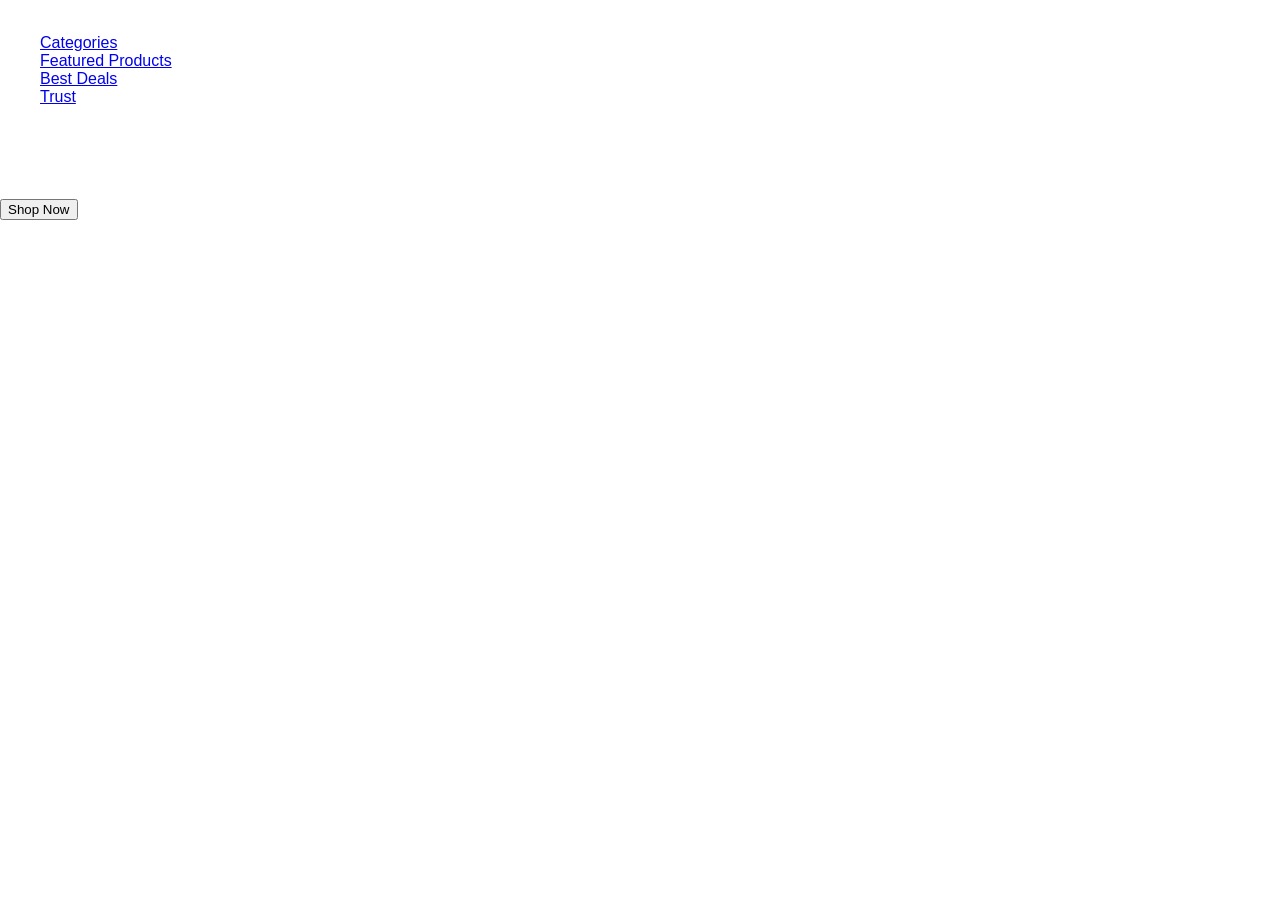
<file: index.html>
<!DOCTYPE html>
<html lang="en">
<head>
    <meta charset="UTF-8">
    <meta name="viewport" content="width=device-width, initial-scale=1.0">
    <title>Budget Bazar - Your Marketplace</title>
    <link rel="stylesheet" href="styles.css">
</head>
<body>

<header class="sticky-header">
    <div class="logo">Budget Bazar</div>
    <nav>
        <ul>
            <li><a href="#categories">Categories</a></li>
            <li><a href="#featured-products">Featured Products</a></li>
            <li><a href="#best-deals">Best Deals</a></li>
            <li><a href="#trust-section">Trust</a></li>
        </ul>
    </nav>
</header>

<section class="hero-banner">
    <h1>Welcome to Budget Bazar</h1>
    <p>Your one-stop shop for the best deals in India!</p>
    <button>Shop Now</button>
</section>

<section id="categories">
    <h2>Shop by Categories</h2>
    <div class="category-list">
        <div class="category">Electronics</div>
        <div class="category">Clothing</div>
        <div class="category">Home & Kitchen</div>
        <div class="category">Books</div>
        <div class="category">Sports</div>
    </div>
</section>

<section id="featured-products">
    <h2>Featured Products</h2>
    <div class="product-list">
        <div class="product">Product 1</div>
        <div class="product">Product 2</div>
        <div class="product">Product 3</div>
    </div>
</section>

<section id="best-deals">
    <h2>Best Deals</h2>
    <div class="deal-list">
        <div class="deal">Deal 1</div>
        <div class="deal">Deal 2</div>
        <div class="deal">Deal 3</div>
    </div>
</section>

<section id="trust-section">
    <h2>Why Trust Us?</h2>
    <p>We provide quality products with a money-back guarantee.</p>
    <p>Secure payments and dedicated customer service.</p>
    <p>All products delivered only within India.</p>
</section>

<footer>
    <p>&copy; 2026 Budget Bazar. All rights reserved.</p>
</footer>

</body> 
</html>
</file>
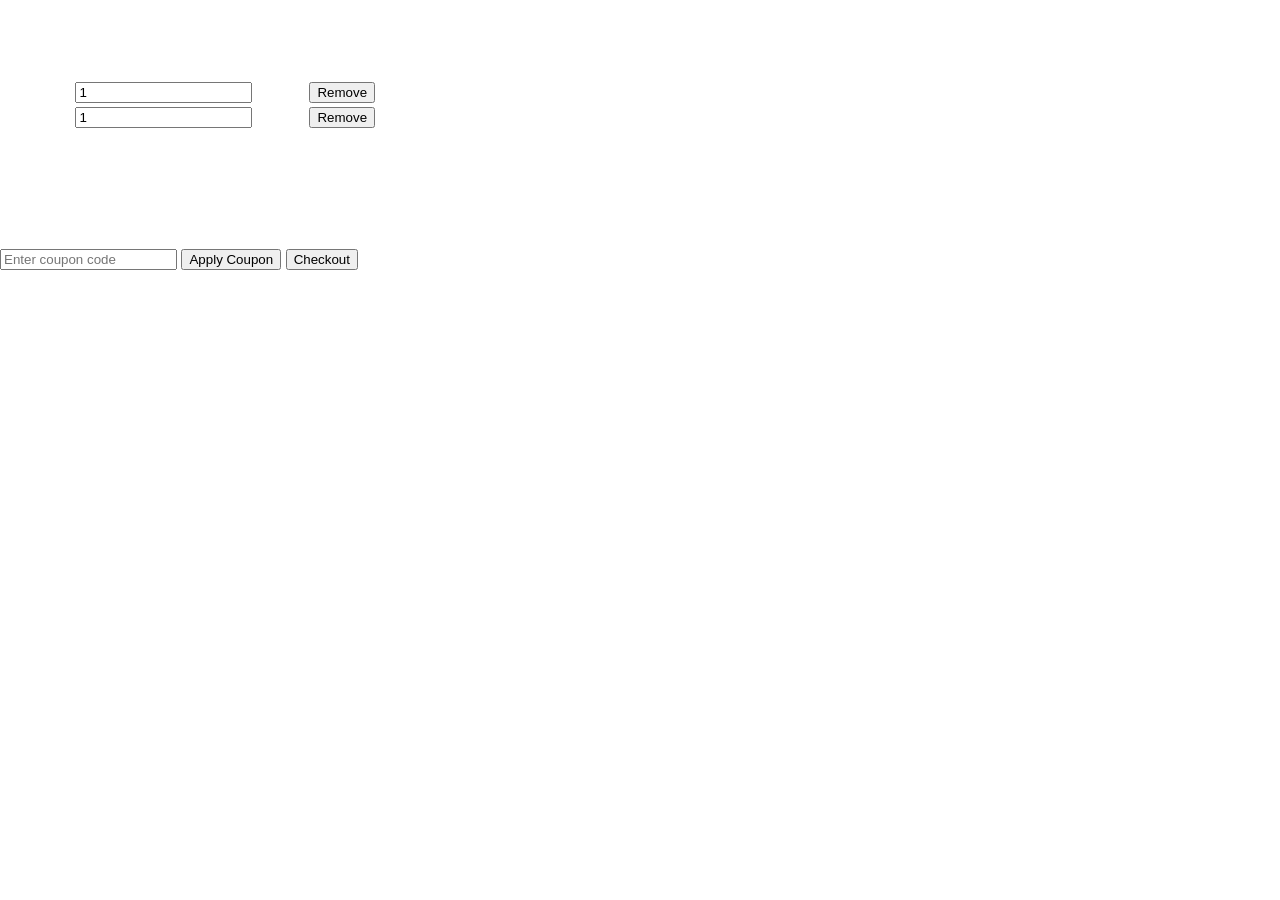
<file: cart.html>
<!DOCTYPE html>
<html lang="en">
<head>
    <meta charset="UTF-8">
    <meta name="viewport" content="width=device-width, initial-scale=1.0">
    <title>Shopping Cart</title>
    <link rel="stylesheet" href="styles.css">
</head>
<body>
    <h1>Your Shopping Cart</h1>
    <div class="cart">
        <table>
            <thead>
                <tr>
                    <th>Product</th>
                    <th>Quantity</th>
                    <th>Price</th>
                    <th>Remove</th>
                </tr>
            </thead>
            <tbody>
                <tr>
                    <td>Product 1</td>
                    <td><input type="number" value="1" min="1" /></td>
                    <td>$10.00</td>
                    <td><button>Remove</button></td>
                </tr>
                <tr>
                    <td>Product 2</td>
                    <td><input type="number" value="1" min="1" /></td>
                    <td>$20.00</td>
                    <td><button>Remove</button></td>
                </tr>
                <!-- Add more products as needed -->
            </tbody>
        </table>
        <div class="totals">
            <p>Subtotal: <span id="subtotal">$30.00</span></p>
            <p>Delivery Charge: <span id="delivery-charge">$5.00</span></p>
            <p>Grand Total: <span id="grand-total">$35.00</span></p>
        </div>
        <input type="text" id="coupon" placeholder="Enter coupon code" />
        <button id="apply-coupon">Apply Coupon</button>
        <button id="checkout">Checkout</button>
    </div>
    <script src="script.js"></script>
</body>
</html>
</file>
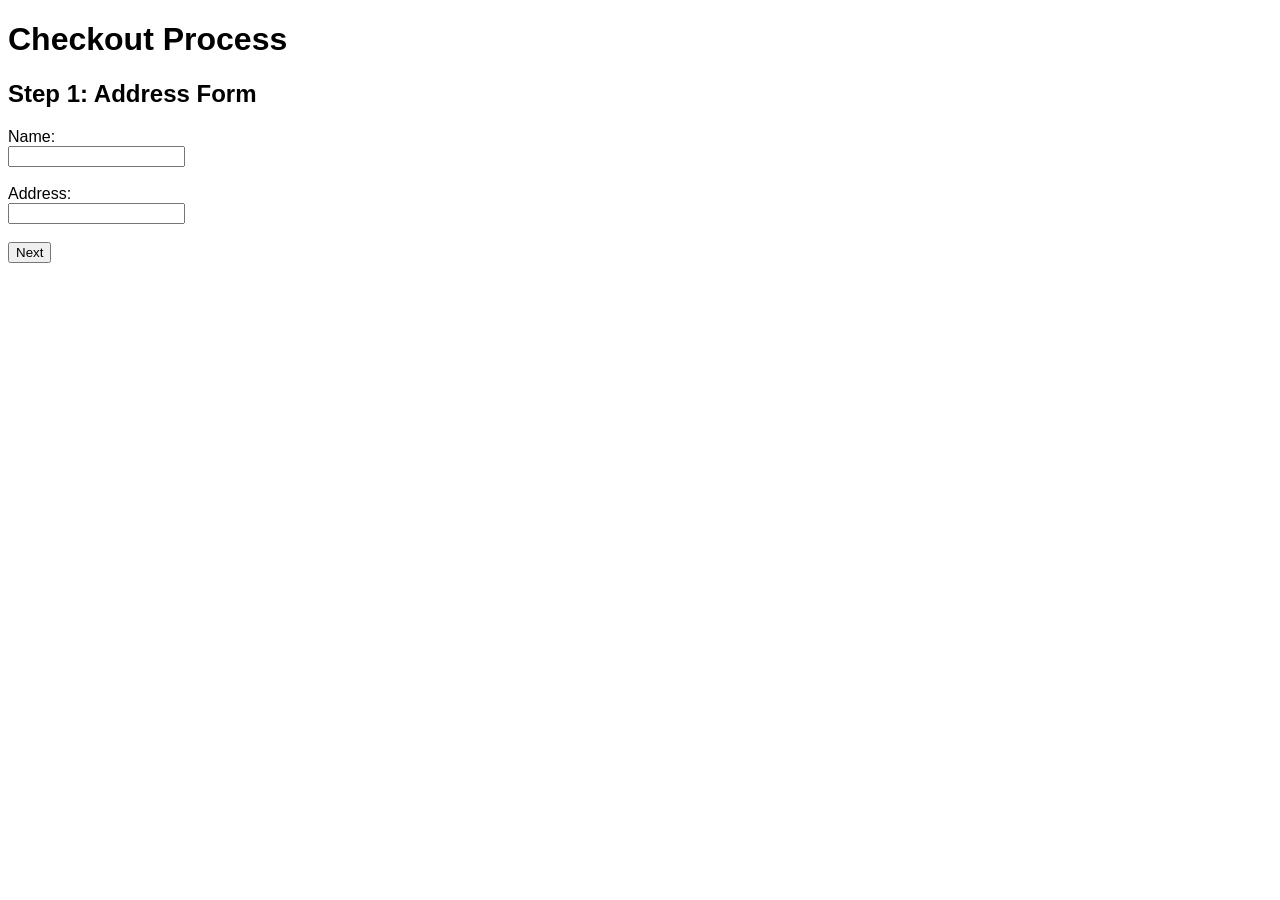
<file: checkout.html>
<!DOCTYPE html>
<html lang="en">
<head>
    <meta charset="UTF-8">
    <meta name="viewport" content="width=device-width, initial-scale=1.0">
    <title>Checkout</title>
    <style>
        body { font-family: Arial, sans-serif; }
        .hidden { display: none; }
        .step { margin: 20px 0; }
    </style>
</head>
<body>
    <h1>Checkout Process</h1>
    <div id="step1" class="step">
        <h2>Step 1: Address Form</h2>
        <form id="addressForm">
            <label for="name">Name:</label><br>
            <input type="text" id="name" name="name" required><br><br>
            <label for="address">Address:</label><br>
            <input type="text" id="address" name="address" required><br><br>
            <input type="button" value="Next" onclick="showPaymentStep()">
        </form>
    </div>
    <div id="step2" class="step hidden">
        <h2>Step 2: Payment Method</h2>
        <form id="paymentForm">
            <input type="radio" id="creditCard" name="paymentMethod" value="creditCard" required>
            <label for="creditCard">Credit Card</label><br>
            <input type="radio" id="paypal" name="paymentMethod" value="paypal">
            <label for="paypal">PayPal</label><br>
            <input type="button" value="Submit" onclick="submitForms()">
        </form>
    </div>

    <script>
        function showPaymentStep() {
            document.getElementById('step1').classList.add('hidden');
            document.getElementById('step2').classList.remove('hidden');
        }  

        function submitForms() {
            alert('Forms submitted.');
            // Here you can handle form submission to the backend.
        }
    </script>
</body>
</html>
</file>
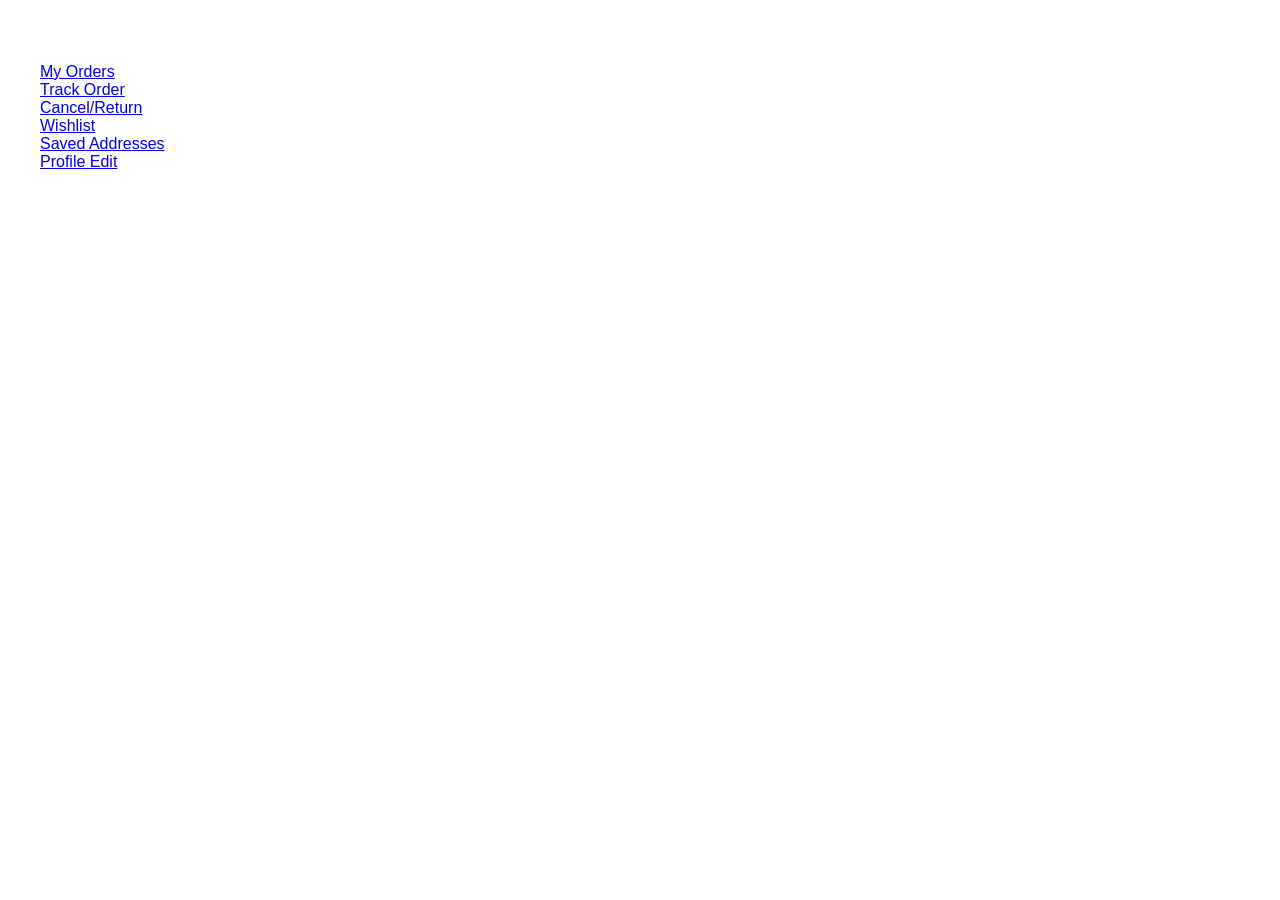
<file: my-orders.html>
<!DOCTYPE html>
<html lang="en">
<head>
    <meta charset="UTF-8">
    <meta name="viewport" content="width=device-width, initial-scale=1.0">
    <title>My Orders - User Dashboard</title>
    <link rel="stylesheet" href="styles.css">
</head>
<body>
    <header>
        <h1>User Dashboard</h1>
        <nav>
            <ul>
                <li><a href="#my-orders">My Orders</a></li>
                <li><a href="#track-order">Track Order</a></li>
                <li><a href="#cancel-return">Cancel/Return</a></li>
                <li><a href="#wishlist">Wishlist</a></li>
                <li><a href="#saved-addresses">Saved Addresses</a></li>
                <li><a href="#profile-edit">Profile Edit</a></li>
            </ul>
        </nav>
    </header>
    <main>
        <section id="my-orders">
            <h2>My Orders</h2>
            <p>List of your recent orders will be displayed here.</p>
        </section>
        <section id="track-order">
            <h2>Track Order</h2>
            <p>Track your orders with tracking numbers.</p>
        </section>
        <section id="cancel-return">
            <h2>Cancel/Return</h2>
            <p>Information regarding cancellation and returns.</p>
        </section>
        <section id="wishlist">
            <h2>Wishlist</h2>
            <p>Your saved items for future purchase.</p>
        </section>
        <section id="saved-addresses">
            <h2>Saved Addresses</h2>
            <p>Manage your saved addresses.</p>
        </section>
        <section id="profile-edit">
            <h2>Profile Edit</h2>
            <p>Edit your profile information.</p>
        </section>
    </main>
    <footer>
        <p>&copy; 2026 Budget Bazar. All rights reserved.</p>
    </footer>
</body>
</html>
</file>
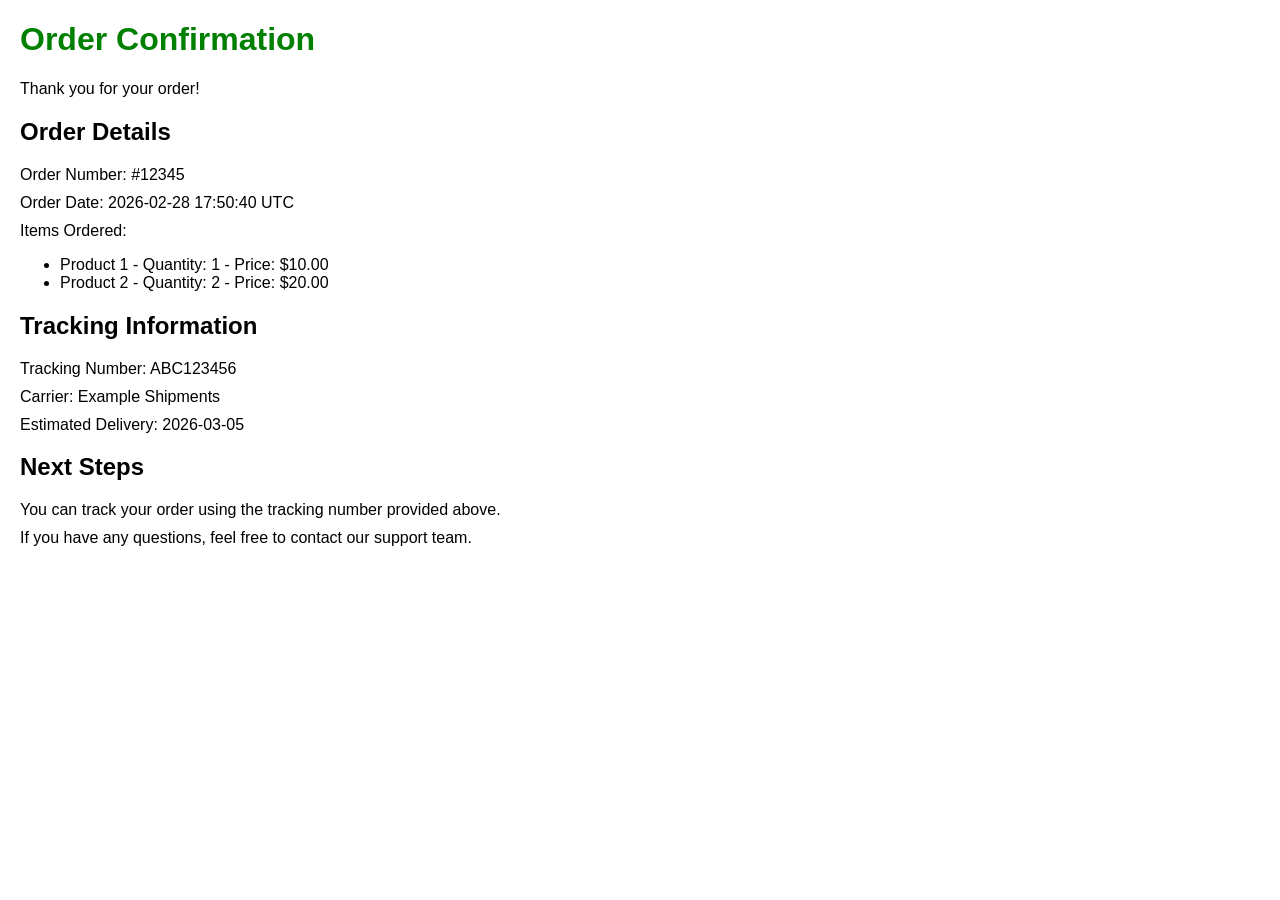
<file: order-success.html>
<!DOCTYPE html>
<html lang="en">
<head>
    <meta charset="UTF-8">
    <meta name="viewport" content="width=device-width, initial-scale=1.0">
    <title>Order Confirmation</title>
    <style>
        body { font-family: Arial, sans-serif; margin: 20px; }
        h1 { color: green; }
        p { margin: 10px 0; }
    </style>
</head>
<body>
    <h1>Order Confirmation</h1>
    <p>Thank you for your order!</p>
    <h2>Order Details</h2>
    <p>Order Number: #12345</p>
    <p>Order Date: 2026-02-28 17:50:40 UTC</p>
    <p>Items Ordered:</p>
    <ul>
        <li>Product 1 - Quantity: 1 - Price: $10.00</li>
        <li>Product 2 - Quantity: 2 - Price: $20.00</li>
    </ul>
    <h2>Tracking Information</h2>
    <p>Tracking Number: ABC123456</p>
    <p>Carrier: Example Shipments</p>
    <p>Estimated Delivery: 2026-03-05</p>
    <h2>Next Steps</h2>
    <p>You can track your order using the tracking number provided above.</p>
    <p>If you have any questions, feel free to contact our support team.</p>
</body>
</html>
</file>
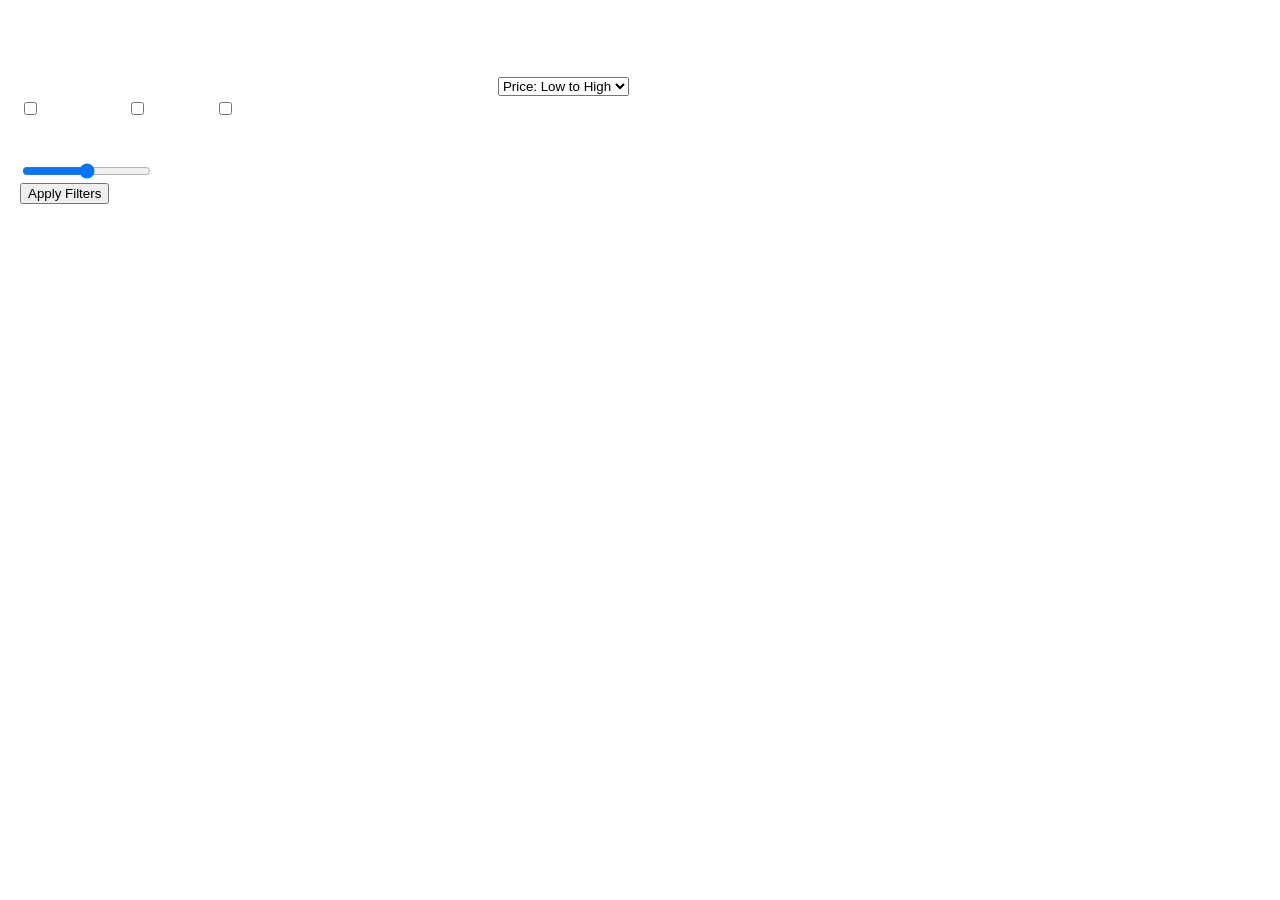
<file: products.html>
<!DOCTYPE html>
<html lang="en">
<head>
    <meta charset="UTF-8">
    <meta name="viewport" content="width=device-width, initial-scale=1.0">
    <title>Product Listing</title>
    <link rel="stylesheet" href="styles.css">
</head>
<body>
    <div class="container">
        <aside class="filters">
            <h2>Filters</h2>
            <div class="filter-category">
                <h3>Category</h3>
                <label><input type="checkbox" value="electronics"> Electronics</label>
                <label><input type="checkbox" value="clothing"> Clothing</label>
                <label><input type="checkbox" value="home"> Home</label>
            </div>
            <div class="filter-price">
                <h3>Price Range</h3>
                <input type="range" min="0" max="1000" step="10" value="500">
            </div>
            <button id="apply-filters">Apply Filters</button>
        </aside>
        <main class="product-grid">
            <h1>Products</h1>
            <div class="sorting">
                <label for="sort">Sort by:</label>
                <select id="sort">
                    <option value="low-to-high">Price: Low to High</option>
                    <option value="high-to-low">Price: High to Low</option>
                </select>
            </div>
            <div id="products">
                <!-- Product items will be dynamically loaded here -->
            </div>
        </main>
    </div>

    <script src="script.js"></script>
</body>
</html>
</file>
<file: styles.css>
:root {
    --background-color: rgba(255, 255, 255, 0.8);
    --glass-background: rgba(255, 255, 255, 0.2);
    --text-color: #ffffff;
    --accent-color: #0ff; /* Cyan accent */
    --dark-background: rgba(0, 0, 0, 0.7);
    --blue-accent: #00f;
}

body {
    font-family: 'Arial', sans-serif;
    background-color: var(--background-color);
    color: var(--text-color);
    margin: 0;
    padding: 0;
    transition: background-color 0.3s ease;
}

/* Dark theme styles */
body.dark-theme {
    background-color: var(--dark-background);
    color: var(--text-color);
}

.container {
    display: grid;
    grid-template-columns: repeat(auto-fill, minmax(300px, 1fr));
    gap: 15px;
    padding: 20px;
}

.card {
    background: var(--glass-background);
    border-radius: 10px;
    padding: 20px;
    box-shadow: 0 4px 20px rgba(0, 0, 0, 0.2);
    transition: transform 0.3s;
}

.card:hover {
    transform: scale(1.05);
}

h1, h2, h3, h4, h5 {
    font-family: 'Georgia', serif;
    margin: 10px 0;
}

.button {
    background-color: var(--accent-color);
    border: none;
    padding: 10px 20px;
    border-radius: 5px;
    color: #000;
    cursor: pointer;
    transition: background-color 0.3s;
}

.button:hover {
    background-color: var(--blue-accent);
}

@media (max-width: 600px) {
    .container {
        grid-template-columns: 1fr;
    }
}

/* Smooth scroll animation for anchor links */
a {
    transition: color 0.2s;
}
a:hover {
    color: var(--accent-color);
}
</file>
